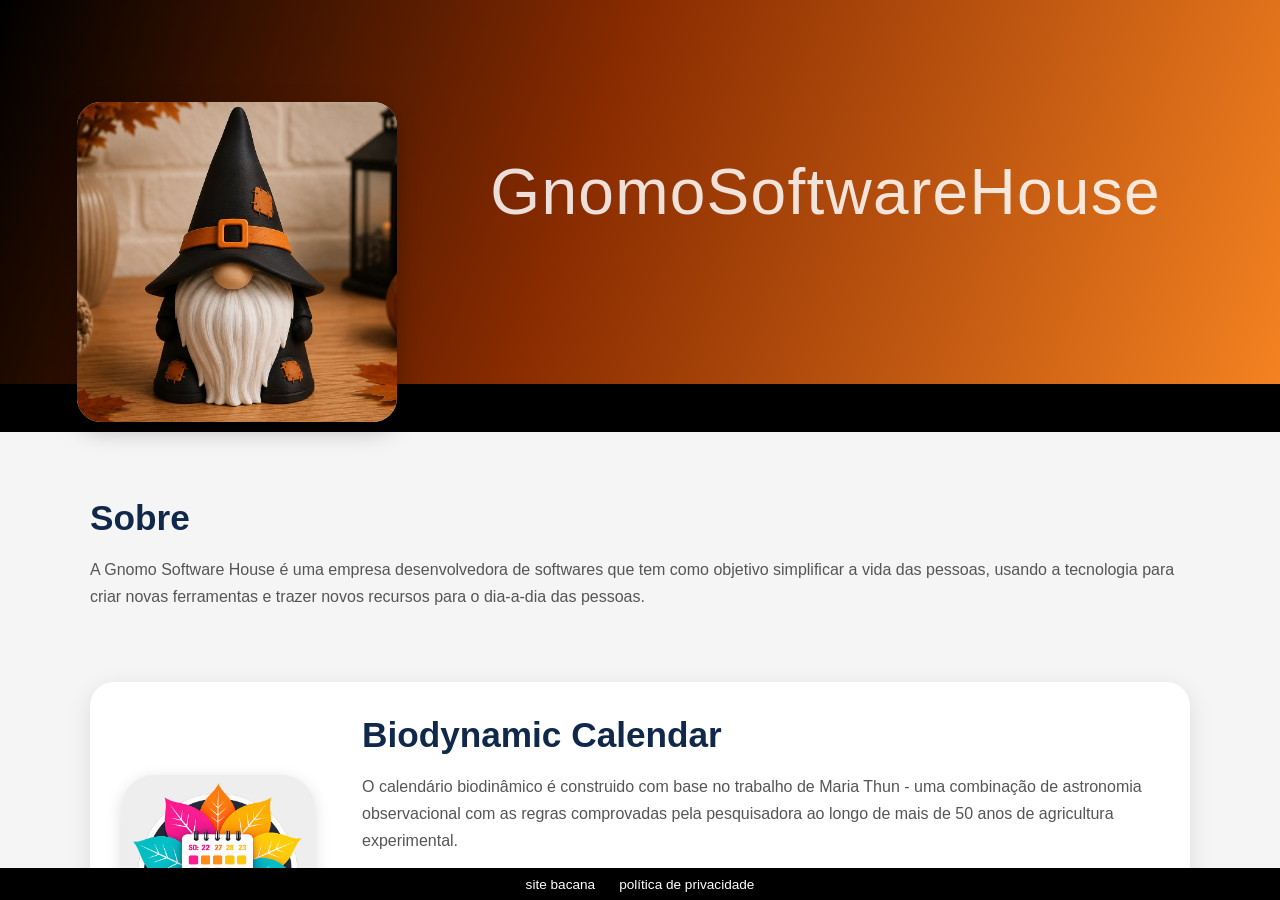
<file: index.html>
<!DOCTYPE html>
<html lang="pt-BR">
<head>
    <meta charset="UTF-8">
    <meta name="viewport" content="width=device-width, initial-scale=1.0">

    <title>GnomoSoftwareHouse</title>

    <link rel="stylesheet" href="style.css">
</head>

<body>

    <!-- =========================
         HEADER
         ========================= -->

    <header class="header">

        <div class="photo-frame">
            <img
                src="gnomo.jpg"
                alt="GnomoSoftwareHouse"
            >
        </div>

        <h1 class="header-title">
            GnomoSoftwareHouse
        </h1>

        <div class="divider"></div>

    </header>


    <!-- =========================
         CONTEÚDO
         ========================= -->

    <div class="page-content" id="pageContent">

        <main class="content">

            <article class="text-article">

                <h2 class="app-title">
                    Sobre
                </h2>

                <p class="app-description">
                    A Gnomo Software House é uma empresa desenvolvedora de softwares que tem como objetivo simplificar a vida das pessoas, usando a tecnologia para criar novas ferramentas e trazer novos recursos para o dia-a-dia das pessoas.
                </p>

            </article>
            <!-- CARD 1 -->

            <article class="app-card">

                <div class="app-icon-frame">
                    <img
                        src="biocal.png"
                        alt="Ícone do aplicativo"
                    >
                </div>

                <div class="app-info">

                    <h2 class="app-title">
                        Biodynamic Calendar
                    </h2>

                    <p class="app-description">
                        O calendário biodinâmico é construido com base no trabalho de Maria Thun - uma combinação de astronomia observacional com as regras comprovadas pela pesquisadora ao longo de mais de 50 anos de agricultura experimental.
                    </p><p class="app-description">
                       O aplicativo realiza todo o cálculo de longitude eclíptica sideral da Lua, calculando as efemérides astronômicas e cruzando com o agrupamento de constelações e elementais propostos pela Maria Thun, trazendo como resultado um calendário prático e completo, com muitas informações relevantes à agricultura.
                    </p>

                    <a
                        class="playstore-button"
                        href="https://play.google.com/store/apps/details?id=com.gnomosoftwarehouse.biocal"
                        target="_blank"
                        rel="noopener noreferrer"
                    >
                        Download na Play Store
                    </a>

                </div>

            </article>


            <!-- CARD 2 -->

            <article class="app-card">

                <div class="app-icon-frame">
                    <img
                        src="digital-radionics.png"
                        alt="Ícone do aplicativo"
                    >
                </div>

                <div class="app-info">

                    <h2 class="app-title">
                        Digital Radionics
                    </h2>

                    <p class="app-description">
                        O Digital Radionics é uma ferramenta digital para auxiliar na realização de práticas radiestésicas, permitindo trabalhar com testemunhos por meio da aplicação de frequências, cores e gráficos radiestésicos.
                    </p><p class="app-description">
                        O aplicativo possibilita selecionar e combinar diferentes elementos de trabalho, utilizando os gráficos e frequências como recursos para a realização de sessões de terapia radiestésica de forma digital e organizada.

                    </p>

                    <a
                        class="playstore-button disabled"
                        
                        target="_blank"
                        rel="noopener noreferrer"
                    >
                        Em breve na Play Store
                    </a>

                </div>

            </article>

        </main>

    </div>


    <!-- =========================
         FOOTER
         ========================= -->

    <footer class="footer">
        <a href=index.html>site bacana</a> <a href=privacy.html>política de privacidade</a>
    </footer>


    <!-- =========================
         SCROLL
         ========================= -->

    <script>

        const pageContent =
            document.getElementById('pageContent');

        pageContent.addEventListener('scroll', () => {

            if (pageContent.scrollTop > 20) {

                document.body.classList.add('scrolled');

            } else {

                document.body.classList.remove('scrolled');

            }

        });

    </script>

</body>
</html>
</file>
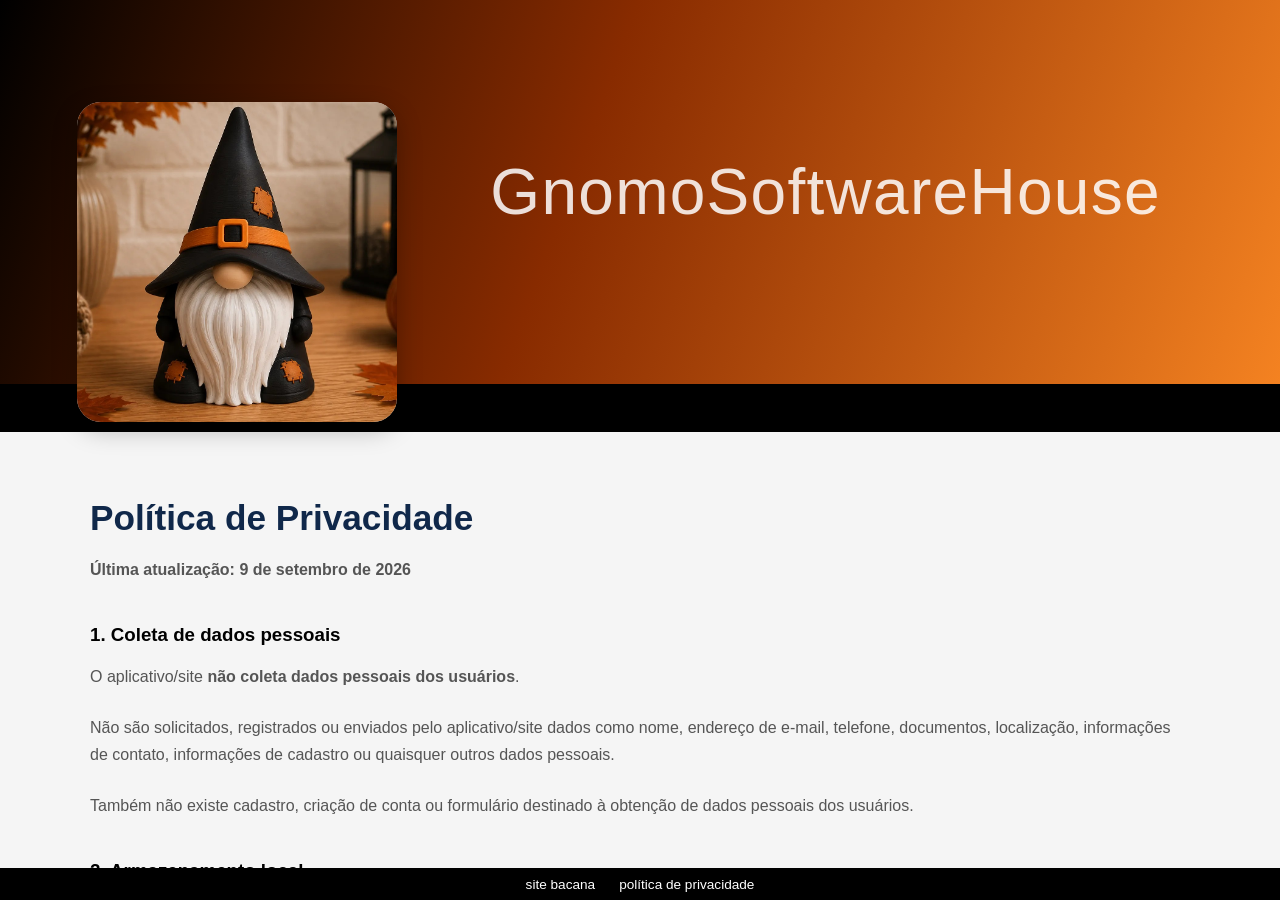
<file: privacy.html>
<!DOCTYPE html>
<html lang="pt-BR">
<head>
    <meta charset="UTF-8">
    <meta name="viewport" content="width=device-width, initial-scale=1.0">

    <title>GnomoSoftwareHouse</title>

    <link rel="stylesheet" href="style.css">
</head>

<body>

    <!-- =========================
         HEADER
         ========================= -->

    <header class="header">

        <div class="photo-frame">
            <img
                src="gnomo.jpg"
                alt="GnomoSoftwareHouse"
            >
        </div>

        <h1 class="header-title">
            GnomoSoftwareHouse
        </h1>

        <div class="divider"></div>

    </header>


    <!-- =========================
         CONTEÚDO
         ========================= -->

    <div class="page-content" id="pageContent">

        <main class="content">

            <article class="text-article">

                <h2 class="app-title">
                    Política de Privacidade
                </h2>

                <p class="app-description">
                    <strong>Última atualização: 9 de setembro de 2026</strong>
                </p>


                <h3>
                    1. Coleta de dados pessoais
                </h3>

                <p class="app-description">
                    O aplicativo/site <strong>não coleta dados pessoais dos usuários</strong>.
                </p>

                <p class="app-description">
                    Não são solicitados, registrados ou enviados pelo aplicativo/site dados como
                    nome, endereço de e-mail, telefone, documentos, localização, informações de
                    contato, informações de cadastro ou quaisquer outros dados pessoais.
                </p>

                <p class="app-description">
                    Também não existe cadastro, criação de conta ou formulário destinado à
                    obtenção de dados pessoais dos usuários.
                </p>


                <h3>
                    2. Armazenamento local
                </h3>

                <p class="app-description">
                    O aplicativo/site pode utilizar recursos de
                    <strong>armazenamento local do próprio dispositivo do usuário</strong>
                    para preservar determinadas informações necessárias ao funcionamento
                    ou às preferências da aplicação.
                </p>

                <p class="app-description">
                    Essas informações permanecem armazenadas no dispositivo do usuário e
                    <strong>não são coletadas, acessadas, transmitidas ou armazenadas pelo
                    responsável pelo aplicativo/site</strong>.
                </p>

                <p class="app-description">
                    O armazenamento local pode ser apagado pelo próprio usuário por meio
                    das configurações do dispositivo, do navegador ou pela desinstalação
                    do aplicativo, conforme o ambiente utilizado.
                </p>


                <h3>
                    3. Tratamento de dados pessoais
                </h3>

                <p class="app-description">
                    O responsável pelo aplicativo/site
                    <strong>não realiza tratamento de dados pessoais dos usuários</strong>.
                </p>

                <p class="app-description">
                    Não são realizadas operações de coleta, acesso, utilização, análise,
                    armazenamento em servidores próprios, compartilhamento, transferência,
                    divulgação ou comercialização de dados pessoais.
                </p>

                <p class="app-description">
                    A Lei Geral de Proteção de Dados Pessoais
                    (Lei nº 13.709/2018 — LGPD) considera tratamento diversas operações
                    realizadas com dados pessoais, incluindo coleta, acesso, utilização,
                    armazenamento, transmissão e eliminação.
                </p>


                <h3>
                    4. Compartilhamento de informações
                </h3>

                <p class="app-description">
                    O aplicativo/site <strong>não compartilha dados pessoais com terceiros</strong>.
                </p>

                <p class="app-description">
                    Não são utilizados serviços de terceiros destinados a coletar ou processar
                    dados pessoais dos usuários, tais como serviços de análise de utilização,
                    publicidade comportamental, plataformas de rastreamento ou serviços de cadastro.
                </p>


                <h3>
                    5. Cookies e tecnologias semelhantes
                </h3>

                <p class="app-description">
                    O aplicativo/site não utiliza cookies ou tecnologias de rastreamento
                    destinadas à coleta de dados pessoais.
                </p>

                <p class="app-description">
                    Quando aplicável, recursos de armazenamento local utilizados pela aplicação
                    têm finalidade exclusivamente funcional e permanecem no dispositivo do usuário,
                    conforme descrito nesta Política.
                </p>


                <h3>
                    6. Segurança
                </h3>

                <p class="app-description">
                    Como o aplicativo/site não coleta nem mantém dados pessoais dos usuários
                    em seus próprios sistemas, não existe uma base de dados pessoal de usuários
                    mantida pelo responsável para fins de utilização, análise ou compartilhamento.
                </p>

                <p class="app-description">
                    A segurança das informações armazenadas localmente também depende dos
                    mecanismos de segurança e das configurações do próprio dispositivo ou
                    navegador utilizado pelo usuário.
                </p>


                <h3>
                    7. Alterações desta Política
                </h3>

                <p class="app-description">
                    Esta Política de Privacidade poderá ser atualizada para refletir alterações
                    no funcionamento do aplicativo/site, na legislação aplicável ou nas práticas
                    relacionadas à privacidade.
                </p>

                <p class="app-description">
                    Eventuais alterações serão disponibilizadas nesta mesma página,
                    acompanhadas da respectiva data de atualização.
                </p>


                <h3>
                    8. Contato
                </h3>

                <p class="app-description">
                    Para questões relacionadas a esta Política de Privacidade ou ao funcionamento
                    do aplicativo/site, o usuário poderá utilizar o canal de contato disponibilizado
                    na própria aplicação ou no site.
                </p>

                <h3></h3>
                <p class="app-description">
                    <strong>Em resumo:</strong> o aplicativo/site não coleta, não acessa,
                    não trata, não armazena em seus próprios servidores, não compartilha e
                    não comercializa dados pessoais dos usuários. As informações eventualmente
                    mantidas por armazenamento local permanecem no dispositivo do próprio usuário
                    e não são transmitidas ao responsável pelo aplicativo/site.
                </p>

            </article>



        </main>

    </div>


    <!-- =========================
         FOOTER
         ========================= -->

    <footer class="footer">
        <a href=index.html>site bacana</a> <a href=privacy.html>política de privacidade</a>
    </footer>


    <!-- =========================
         SCROLL
         ========================= -->

    <script>

        const pageContent =
            document.getElementById('pageContent');

        pageContent.addEventListener('scroll', () => {

            if (pageContent.scrollTop > 20) {

                document.body.classList.add('scrolled');

            } else {

                document.body.classList.remove('scrolled');

            }

        });

    </script>

</body>
</html>
</file>
<file: style.css>
* {
    box-sizing: border-box;
    margin: 0;
    padding: 0;
}

html,
body {
    width: 100%;
    height: 100%;
    overflow: hidden;
    font-family: Arial, Helvetica, sans-serif;
}

body {
    background: #f5f5f5;
}


/* =========================================================
   HEADER
   ========================================================= */

.header {
    position: fixed;
    z-index: 10;

    top: 0;
    left: 0;
    right: 0;

    height: 24rem;

    background: linear-gradient( 110deg, #000 0%, #882b00 45%, #f48221 100% );

    transition: height 0.45s ease;
}

.header-title {
    position: absolute;
    z-index: 999;
    left: 34%;
    right: 5%;
    top: 50%;

    transform: translateY(-50%);

    color: rgba(255, 255, 255, 0.85);

    font-size: clamp(2.5rem, 5vw, 5rem);
    font-weight: 400;

    letter-spacing: 0.02em;
    line-height: 1;

    text-align: center;

    transition:
        left 0.45s ease,
        right 0.45s ease,
        font-size 0.45s ease;
}


/* =========================================================
   FOTO
   ========================================================= */

.photo-frame {
    position: absolute;
    z-index: 12;

    left: 6%;
    bottom: -10%;

    width: min(30vw, 20rem);
    aspect-ratio: 1 / 1;

    border-radius: 1.5rem;

    overflow: hidden;

    background: #ddd;

    box-shadow: 0 0.5rem 1.5rem rgba(0, 0, 0, 0.25);

    transform-origin: bottom left;

    transition:
        transform 0.45s ease,
        left 0.45s ease,
        bottom 0.45s ease,
        border-radius 0.45s ease,
        box-shadow 0.45s ease;
}

.photo-frame img {
    width: 100%;
    height: 100%;

    display: block;

    object-fit: cover;
}


/* =========================================================
   DIVISOR
   ========================================================= */

.divider {
    position: absolute;
    z-index: 11;

    left: 0;
    right: 0;

    bottom: -3rem;

    height: 3rem;

    background: #000;

    transition:
        bottom 0.45s ease,
        height 0.45s ease;
}


/* =========================================================
   ÁREA ROLÁVEL
   ========================================================= */

.page-content {
    position: fixed;

    top: 4rem;
    left: 0;
    right: 0;
    bottom: 2rem;

    overflow-y: scroll;
    overflow-x: hidden;

    background: #f5f5f5;

    -webkit-overflow-scrolling: touch;
    overscroll-behavior-y: contain;
    touch-action: pan-y;
}


/* =========================================================
   CONTEÚDO
   ========================================================= */

.content {
    width: 100%;

    padding: 26rem 6% 5rem;

    display: flex;
    flex-direction: column;

    gap: 2rem;

    transition: padding-top 0.45s ease;
}


/* =========================================================
   CARDS
   ========================================================= */

.app-card {
    width: 100%;
    max-width: 1100px;

    margin: 0 auto;

    display: flex;
    align-items: center;

    gap: 3rem;

    padding: 2rem;

    background: #fff;

    border-radius: 1.5rem;

    box-shadow: 0 0.4rem 1.5rem rgba(0, 0, 0, 0.10);

    transition:
        transform 0.2s ease,
        box-shadow 0.2s ease;
}

.app-card:hover {
    transform: translateY(-0.2rem);

    box-shadow: 0 0.7rem 2rem rgba(0, 0, 0, 0.15);
}


/* =========================================================
   ÍCONE
   ========================================================= */

.app-icon-frame {
    flex: 0 0 12rem;

    width: 12rem;
    height: 12rem;

    border-radius: 2rem;

    overflow: hidden;

    background: #eee;

    box-shadow: 0 0.3rem 1rem rgba(0, 0, 0, 0.15);
}

.app-icon-frame img {
    width: 100%;
    height: 100%;

    display: block;

    object-fit: cover;
}


/* =========================================================
   INFORMAÇÕES
   ========================================================= */

.app-info {
    flex: 1;
    min-width: 0;
}

.app-title {
    margin-bottom: 1rem;

    color: #10284a;

    font-size: clamp(1.5rem, 3vw, 2.2rem);
    font-weight: 600;

    line-height: 1.2;
}

.app-description {
    margin-bottom: 1.5rem;

    color: #555;

    font-size: 1rem;
    line-height: 1.7;
}


/* =========================================================
   ARTIGO
   ========================================================= */

.text-article {
    width: 100%;
    max-width: 1100px;

    margin: 0 auto;

    padding: 1rem 0;
}

.text-article .app-title {
    margin-bottom: 1rem;
}

.text-article h1,
.text-article h2,
.text-article h3 {
    line-height: 1.25;
}

.text-article h1 {
    margin-top: 2.5rem;
    margin-bottom: 1.2rem;
}

.text-article h2 {
    margin-top: 2.5rem;
    margin-bottom: 1.2rem;
}

.text-article h3 {
    margin-top: 2.5rem;
    margin-bottom: 1rem;
}

.text-article > h1:first-child,
.text-article > h2:first-child,
.text-article > h3:first-child {
    margin-top: 0;
}


/* =========================================================
   BOTÃO PLAY STORE
   ========================================================= */

.playstore-button {
    display: inline-flex;

    align-items: center;
    justify-content: center;

    min-width: 12rem;

    padding: 0.8rem 1.5rem;

    border-radius: 0.7rem;

    background: #1976d2;
    color: #fff;

    font-size: 1rem;
    font-weight: 600;

    text-decoration: none;

    box-shadow: 0 0.25rem 0.7rem rgba(25, 118, 210, 0.3);

    transition:
        background 0.2s ease,
        transform 0.2s ease,
        box-shadow 0.2s ease;
}

.playstore-button:hover {
    background: #1565c0;

    transform: translateY(-0.1rem);

    box-shadow: 0 0.4rem 1rem rgba(25, 118, 210, 0.4);
}

.playstore-button:active {
    transform: translateY(0);
}

.playstore-button.disabled {
    background: #999;
    color: #fff;

    cursor: not-allowed;

    pointer-events: none;

    box-shadow: none;

    transform: none;
}

.playstore-button.disabled:hover,
.playstore-button.disabled:active {
    background: #999;

    transform: none;

    box-shadow: none;
}


/* =========================================================
   FOOTER
   ========================================================= */

.footer {
    position: fixed;
    z-index: 20;

    left: 0;
    right: 0;
    bottom: 0;

    height: 2rem;

    background: #000;
    color: #fff;

    display: flex;
    align-items: center;
    justify-content: center;

    gap: 1.5rem;

    font-size: 0.85rem;
}

.footer a,
.footer a:visited,
.footer a:hover,
.footer a:active {
    color: #fff;
    text-decoration: none;
}


/* =========================================================
   HEADER REDUZIDO
   ========================================================= */

body.scrolled .header {
    height: 4rem;
}

body.scrolled .photo-frame {
    transform: scale(0.15);

    left: 0.5rem;
    bottom: 0.5rem;

    border-radius: 20%;

    box-shadow: none;
}

body.scrolled .header-title {
    left: 4rem;
    right: 4rem;

    font-size: 1.35rem;
}

body.scrolled .divider {
    bottom: 0;
    height: 0;
}

body.scrolled .content {
    padding: 16rem 6% 5rem;
}


/* =========================================================
   MOBILE — RETRATO
   ========================================================= */

@media (max-width: 700px) {

    .header {
        height: 19rem;
    }

    .header-title {
        left: 6%;
        right: 5%;
        top: 25%;

        font-size: clamp(2rem, 8vw, 3.5rem);
    }

    .photo-frame {
        left: 5%;

        width: 64vw;
        min-width: 9rem;

        bottom: -18%;

        border-radius: 1.2rem;
    }

    .content {
        padding: 20rem 5% 4rem;
    }

    .app-card {
        width: 80%;

        flex-direction: column;
        align-items: stretch;

        gap: 1.5rem;

        padding: 1.5rem;

        border-radius: 1.3rem;
    }

    .app-icon-frame {
        flex: none;

        width: min(55vw, 14rem);
        height: min(55vw, 14rem);

        margin: 0 auto;

        border-radius: 1.8rem;
    }

    .app-info {
        text-align: center;
    }

    .app-title {
        font-size: 1.6rem;
    }

    .app-description {
        font-size: 0.95rem;
        line-height: 1.6;
    }

    .playstore-button {
        width: 80%;
    }

    /*
     * NÃO alterar o padding-top durante o scroll.
     * O scrollHeight permanece estável.
     */
    body.scrolled .content {
        padding-top: 15rem;
    }

    body.scrolled .photo-frame {
        transform: scale(0.15);

        left: 0.5rem;
        bottom: 0.5rem;

        border-radius: 20%;
        width: 64vw;
    }

    body.scrolled .header-title {
        left: 4rem;
        right: 4rem;

        font-size: 1.2rem;
        top: 60%;
    }
}


/* =========================================================
   MOBILE PAISAGEM
   =========================================================
   Este breakpoint é baseado na ALTURA.
   
   Portanto 760x360 entra aqui:
       width  = 760px
       height = 360px

   O antigo max-width:700px não capturava essa tela.
   ========================================================= */

@media (max-height: 500px) and (orientation: landscape) {

    .header {
        height: 10rem;
    }

    .header-title {
        left: 20%;
        right: 5%;

        font-size: clamp(1.8rem, 6vw, 3rem);
    }

    .photo-frame {
        left: 5%;

        width: 25vh;
        min-width: 7rem;

        bottom: -15%;
    }

    /*
     * O conteúdo possui espaço inicial para o header grande.
     * Este valor permanece igual depois do scroll.
     */
    .content {
        padding: 10rem 5% 4rem;
    }

    .app-card {
        width: 80%;

        flex-direction: row;
        align-items: center;

        gap: 2rem;

        padding: 1.25rem;
    }

    .app-icon-frame {
        flex: none;

        width: 8rem;
        height: 8rem;

        margin: 0;

        border-radius: 1.5rem;
    }

    .app-info {
        text-align: left;
    }

    .app-title {
        font-size: 1.4rem;
    }

    .app-description {
        font-size: 0.9rem;
        line-height: 1.5;
    }

    .playstore-button {
        width: 80%;
    }

    /*
     * NÃO modificar o padding-top durante o scroll.
     * Isso evita alterar o scrollHeight da área rolável.
     */
    body.scrolled .content {
        padding-top: 8rem;
    }

    body.scrolled .photo-frame {
        transform: scale(0.15);

        left: 0.5rem;
        bottom: 0.5rem;

        border-radius: 20%;
    }

    body.scrolled .header {
        height: 2rem;
    }

    body.scrolled .header-title {
        left: 4rem;
        right: 4rem;

        font-size: 1.2rem;
    }

    body.scrolled .divider {
        bottom: 0;
        height: 0;
    }
}
</file>
